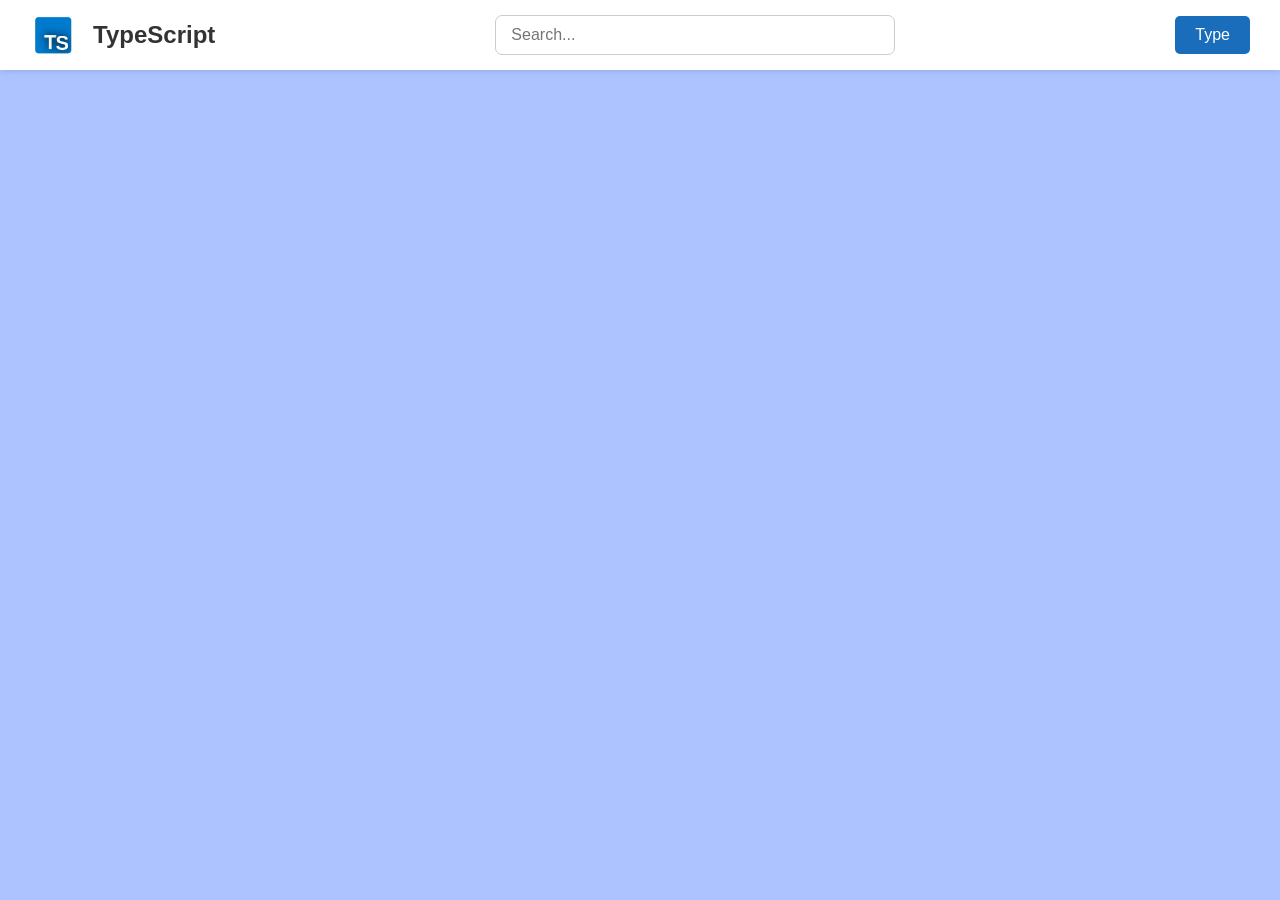
<file: Lucrarea1/index.html>
<!DOCTYPE html>
<html lang="en">
<head>
    <meta charset="UTF-8">
    <meta name="viewport" content="width=device-width, initial-scale=1.0">
    <link rel="stylesheet" href="styles/style.css">
    <title>Lucrarea 1</title>
</head>
<body>
    <nav class="navbar">
        <div class="nav-brand">
            <img class="img" src="img/typescript.png" alt="TypeScript Logo">
            <span>TypeScript</span>
        </div>

        <div class="nav-search">
            <input type="text" placeholder="Search..." id="searchBar">
        </div>

        <div class="nav-items">
            <button id="myButton">Type</button>
        </div>
    </nav>

    <script src="src/script.js"></script>
</body>
</html>
</file>
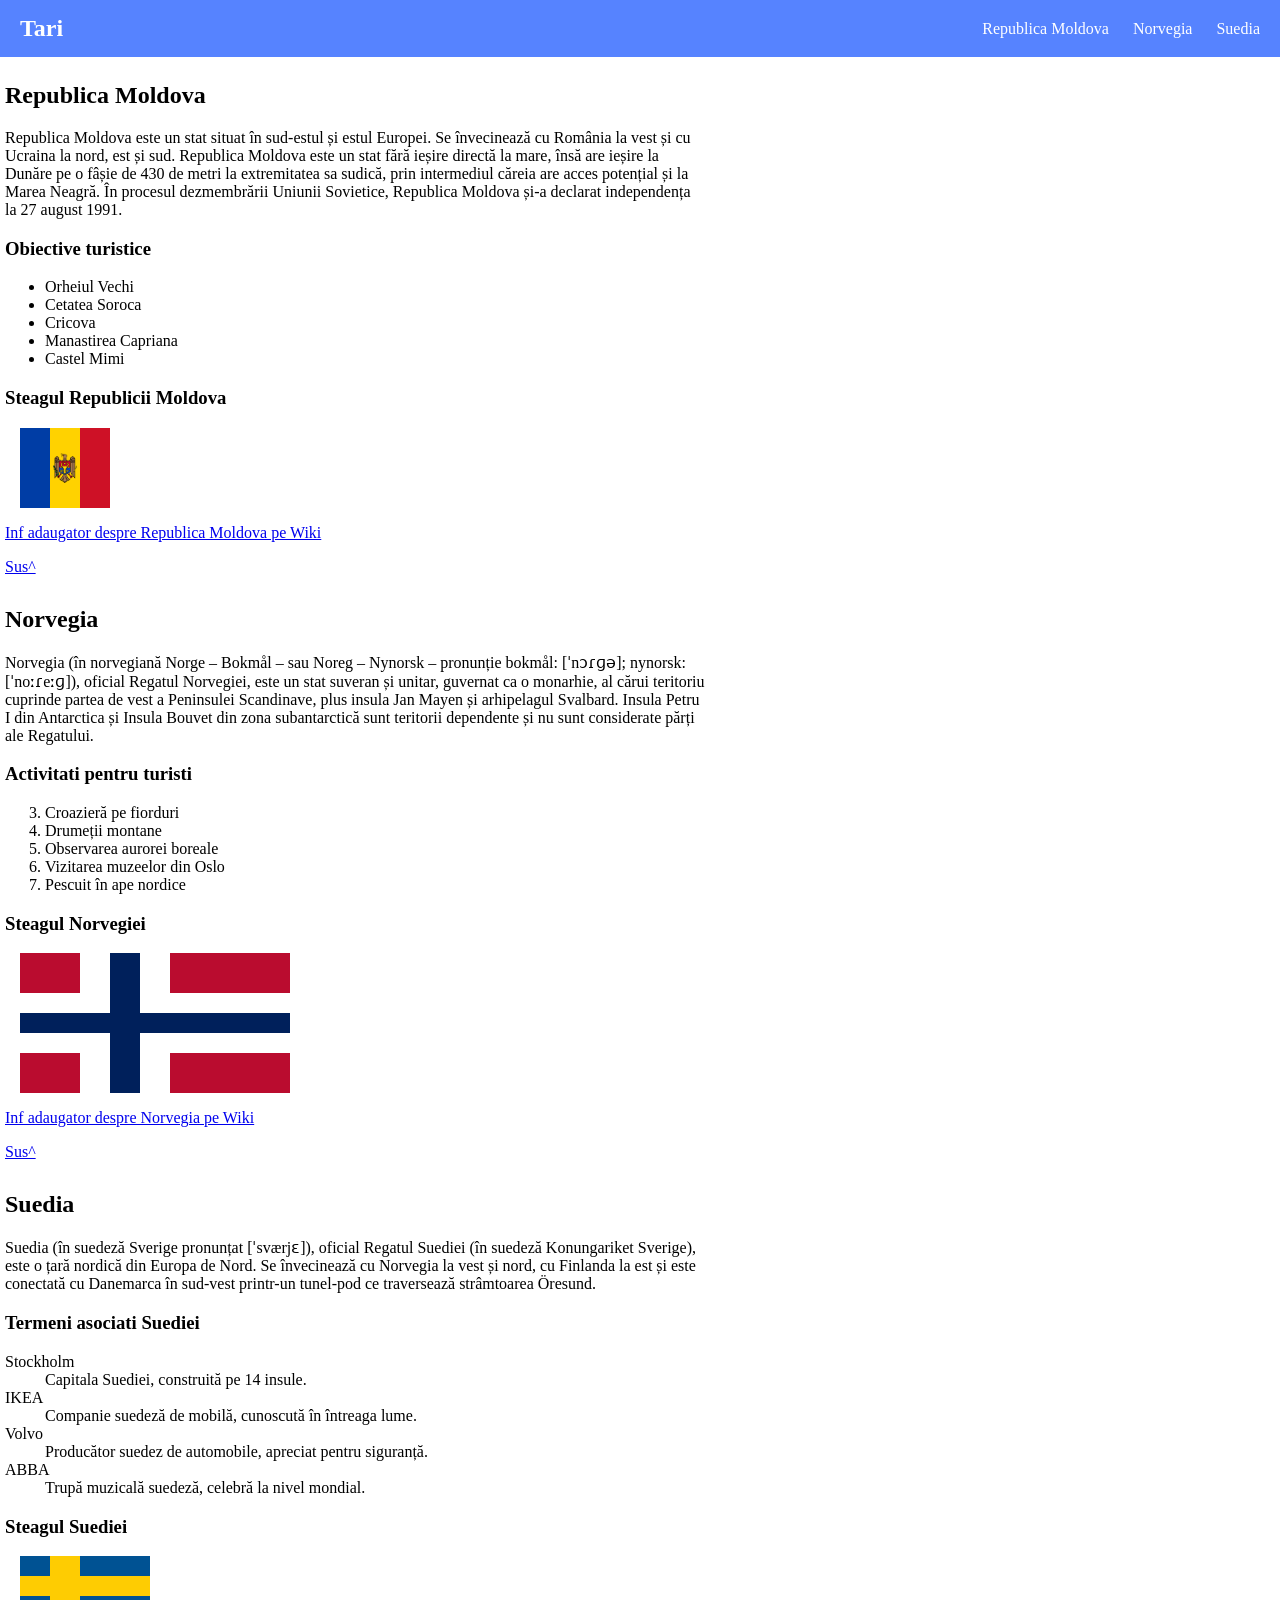
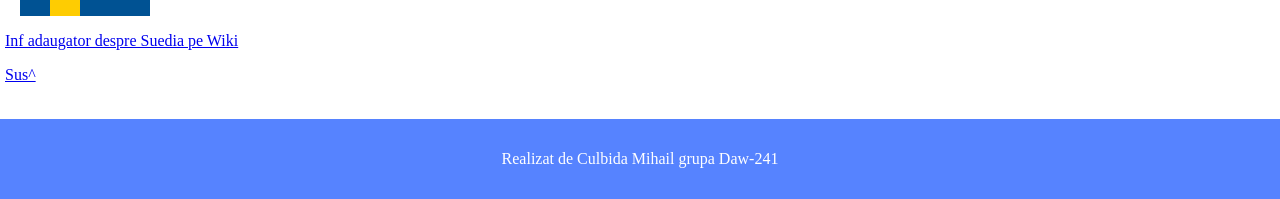
<file: Lucrarea2/index.html>
<!DOCTYPE html>
<html lang="ro">
<head>
    <meta charset="UTF-8">
    <title>Tari</title>
    <link rel="stylesheet" href="styles/style.css">
</head>
<body>

    <div id="header">
        <div id="meniu">
            <h1 class="logo">Tari</h1>
            <nav>
                <a href="#moldova">Republica Moldova</a>
                <a href="#norvegia">Norvegia</a>
                <a href="#suedia">Suedia</a>
            </nav>
        </div>
    </div>

    <div id="continut">
        <div id="moldova" class="tara">
            <h2>Republica Moldova</h2>
            <p>
                Republica Moldova este un stat situat în sud-estul și estul Europei. Se învecinează cu România la vest și cu Ucraina la nord, est și sud. Republica Moldova este un stat fără ieșire directă la mare, însă are ieșire la Dunăre pe o fâșie de 430 de metri la extremitatea sa sudică, prin intermediul căreia are acces potențial și la Marea Neagră. În procesul dezmembrării Uniunii Sovietice, Republica Moldova și-a declarat independența la 27 august 1991.
            </p>

            <h3>Obiective turistice</h3>
            <ul>
                <li>Orheiul Vechi</li>
                <li>Cetatea Soroca</li>
                <li>Cricova</li>
                <li>Manastirea Capriana</li>
                <li>Castel Mimi</li>
            </ul>

            <h3>Steagul Republicii Moldova</h3>
            <table class="steag">
                <tr>
                    <td class="moldova-albastru" style="height:80px;"></td>
                    <td class="moldova-galben" style="height:80px;"><img src="orel.webp"></td>
                    <td class="moldova-rosu" style="height:80px;"></td>
                </tr>
            </table>

            <p>
                <a href="https://ro.wikipedia.org/wiki/Republica_Moldova" target="_blank">
                    Inf adaugator despre Republica Moldova pe Wiki
                </a>
            </p>
            <a href="#header">Sus^</a>
        </div>

        <div id="norvegia" class="tara">
            <h2>Norvegia</h2>
            <p>
                Norvegia (în norvegiană Norge – Bokmål – sau Noreg – Nynorsk – pronunție bokmål: [ˈnɔɾɡə]; nynorsk: [ˈnoːɾeːɡ]), oficial Regatul Norvegiei, este un stat suveran și unitar, guvernat ca o monarhie, al cărui teritoriu cuprinde partea de vest a Peninsulei Scandinave, plus insula Jan Mayen și arhipelagul Svalbard. Insula Petru I din Antarctica și Insula Bouvet din zona subantarctică sunt teritorii dependente și nu sunt considerate părți ale Regatului. 
            </p>

            <h3>Activitati pentru turisti</h3>
            <ol start="3">
                <li>Croazieră pe fiorduri</li>
                <li>Drumeții montane</li>
                <li>Observarea aurorei boreale</li>
                <li>Vizitarea muzeelor din Oslo</li>
                <li>Pescuit în ape nordice</li>
            </ol>

            <h3>Steagul Norvegiei</h3>
            <table class="steag-norvegia">
                <tr>
                    <td class="norvegia-rosu"></td>
                    <td class="norvegia-rosu"></td>
                    <td class="norvegia-alb"></td>
                    <td class="norvegia-albastru"></td>
                    <td class="norvegia-alb"></td>
                    <td class="norvegia-rosu" style="width:120px;"></td>
                </tr>
                <tr>
                    <td class="norvegia-rosu"></td>
                    <td class="norvegia-rosu"></td>
                    <td class="norvegia-alb"></td>
                    <td class="norvegia-albastru"></td>
                    <td class="norvegia-alb"></td>
                    <td class="norvegia-rosu" style="width:120px;"></td>
                </tr>
                <tr>
                    <td class="norvegia-alb"></td>
                    <td class="norvegia-alb"></td>
                    <td class="norvegia-alb"></td>
                    <td class="norvegia-albastru"></td>
                    <td class="norvegia-alb"></td>
                    <td class="norvegia-alb" style="width:120px;"></td>
                </tr>
                <tr>
                    <td class="norvegia-albastru" colspan="6"></td>
                </tr>
                <tr>
                    <td class="norvegia-alb"></td>
                    <td class="norvegia-alb"></td>
                    <td class="norvegia-alb"></td>
                    <td class="norvegia-albastru"></td>
                    <td class="norvegia-alb"></td>
                    <td class="norvegia-alb" style="width:120px;"></td>
                </tr>
                <tr>
                    <td class="norvegia-rosu"></td>
                    <td class="norvegia-rosu"></td>
                    <td class="norvegia-alb"></td>
                    <td class="norvegia-albastru"></td>
                    <td class="norvegia-alb"></td>
                    <td class="norvegia-rosu" style="width:120px;"></td>
                </tr>
                <tr>
                    <td class="norvegia-rosu"></td>
                    <td class="norvegia-rosu"></td>
                    <td class="norvegia-alb"></td>
                    <td class="norvegia-albastru"></td>
                    <td class="norvegia-alb"></td>
                    <td class="norvegia-rosu" style="width:120px;"></td>
                </tr>
            </table>

            <p>
                <a href="https://ro.wikipedia.org/wiki/Norvegia" target="_blank">
                    Inf adaugator despre Norvegia pe Wiki
                </a>
            </p>
            <a href="#header">Sus^</a>
        </div>

        <div id="suedia" class="tara">
           <h2>Suedia</h2>
           <p>
               Suedia (în suedeză Sverige pronunțat [ˈsværjɛ]), oficial Regatul Suediei (în suedeză Konungariket Sverige), este o țară nordică din Europa de Nord. Se învecinează cu Norvegia la vest și nord, cu Finlanda la est și este conectată cu Danemarca în sud-vest printr-un tunel-pod ce traversează strâmtoarea Öresund.
           </p>
       
           <h3>Termeni asociati Suediei</h3>
           <dl>
               <dt>Stockholm</dt>
               <dd>Capitala Suediei, construită pe 14 insule.</dd>
       
               <dt>IKEA</dt>
               <dd>Companie suedeză de mobilă, cunoscută în întreaga lume.</dd>
       
               <dt>Volvo</dt>
               <dd>Producător suedez de automobile, apreciat pentru siguranță.</dd>
       
               <dt>ABBA</dt>
               <dd>Trupă muzicală suedeză, celebră la nivel mondial.</dd>
           </dl>
       
           <h3>Steagul Suediei</h3>
           <table class="steag-suedia">
               <tr>
                   <td class="suedia-albastru"></td>
                   <td class="suedia-galben"></td>
                   <td class="suedia-albastru" style="width:70px;"></td>
               </tr>
               <tr>
                   <td class="suedia-galben" colspan="3"></td>
               </tr>
               <tr>
                   <td class="suedia-albastru"></td>
                   <td class="suedia-galben"></td>
                   <td class="suedia-albastru" style="width:70px;"></td>
               </tr>
           </table>
       
           <p>
               <a href="https://ro.wikipedia.org/wiki/Suedia" target="_blank">
                   Inf adaugator despre Suedia pe Wiki
               </a>
           </p>
           <a href="#header">Sus^</a>
       </div>
    </div>
       <div id="footer">
            <p>Realizat de Culbida Mihail grupa Daw-241</p>
        </div>
</body>
</html>
</file>
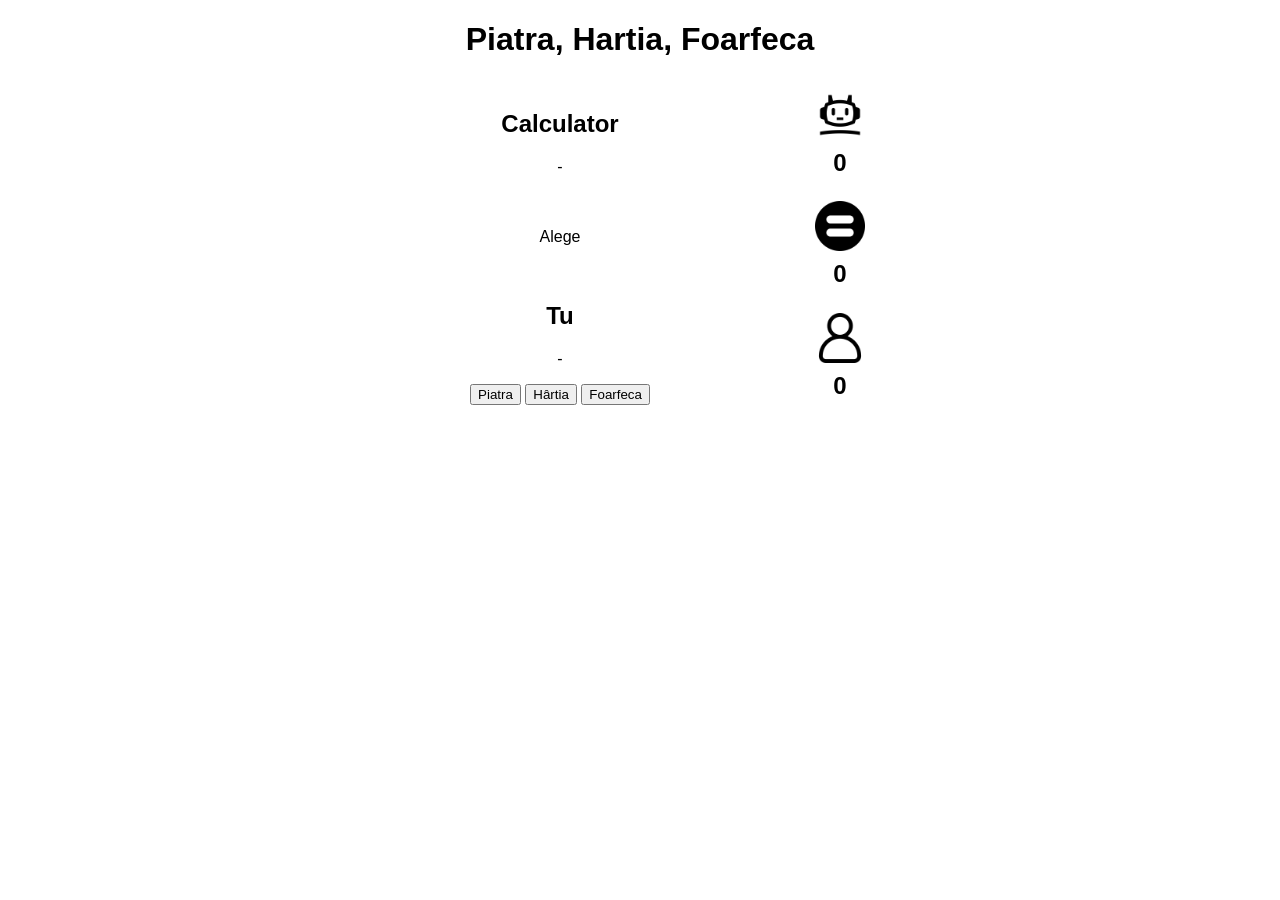
<file: Lucrarea3/index.html>
<!DOCTYPE html>
<html lang="ro">
<head>
    <meta charset="UTF-8">
    <title>Laboratorul 3</title>
    <link href="styles/style.css" rel="stylesheet">
</head>
<body>
    <h1>Piatra, Hartia, Foarfeca</h1>

    <div id="joc">
        <div id="stanga">
            <div class="zona">
                <h2>Calculator</h2>
                <img id="imgCalculator" style="display: none;">
                <p id="textCalculator">-</p>
            </div>
            <div class="zona">
                <p id="rezultat">Alege</p>
            </div>

            <div class="zona">
                <h2>Tu</h2>
                <img id="imgJucator" style="display: none;">
                <p id="textJucator">-</p>

                <button id="btnPiatra">Piatra</button>
                <button id="btnHartia">Hârtia</button>
                <button id="btnFoarfeca">Foarfeca</button>
            </div>
        </div>

        <div id="dreapta">
            <div class="scor">
                <img id="mesajCalculator" src="img/msg.png" alt="Loser">
                <img src="img/computer.png" alt="Calculator">
                <p id="scorCalculator">0</p>
            </div>
            <div class="scor">
                <img src="img/draw.png" alt="Egalitate">
                <p id="scorEgalitati">0</p>
            </div>
            <div class="scor">
                <img src="img/player.png" alt="Jucător">
                <p id="scorJucator">0</p>
            </div>
        </div>
    </div>

    <div id="modal">
        <div id="modalContinut">
            <p id="modalText"></p>
            <button id="btnModal">OK</button>
        </div>
    </div>

    <script src="src/script.js"></script>
    <script src="src/task.js"></script>
</body>
</html>
</file>
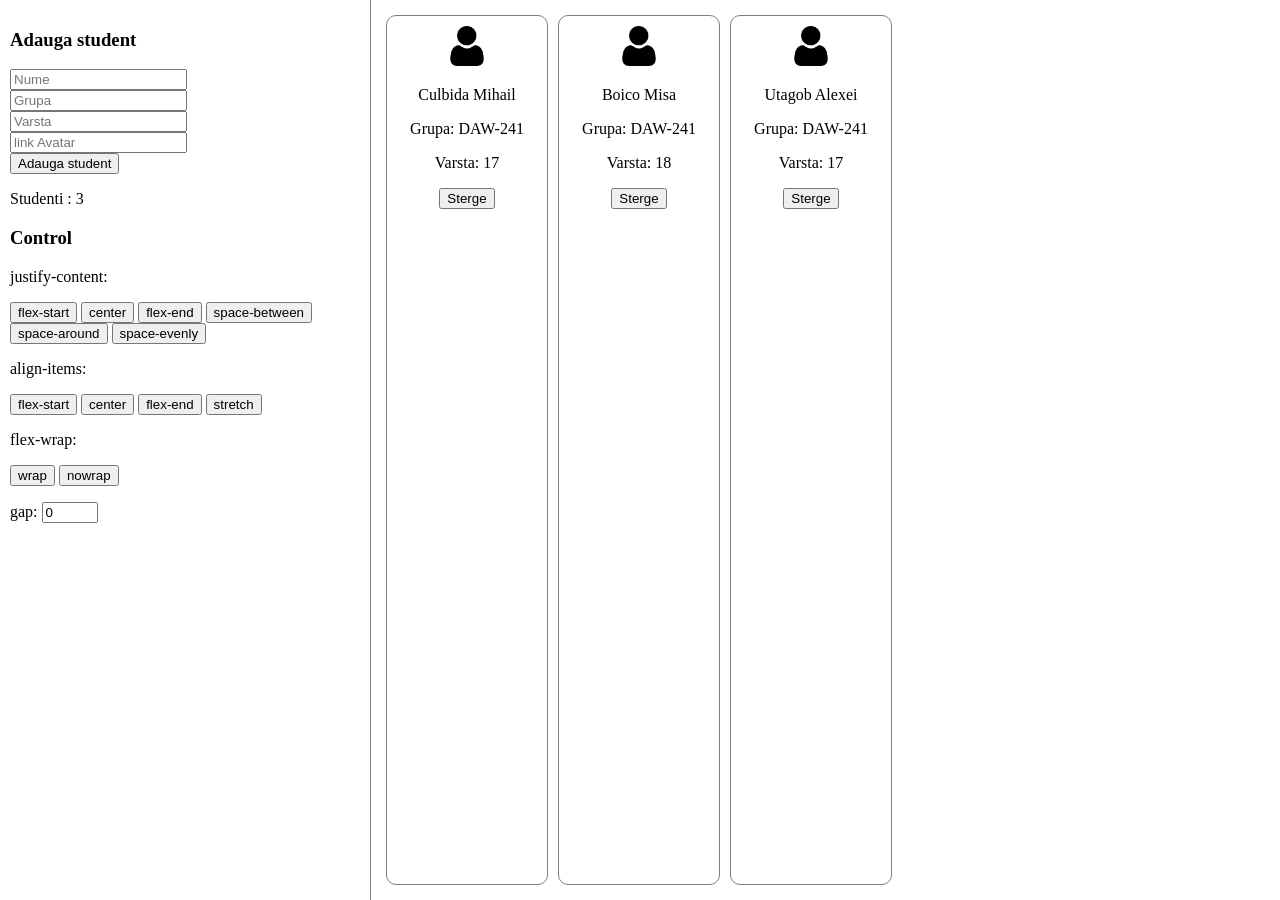
<file: Lucrarea5/index.html>
<!DOCTYPE html>
<html lang="ro">
<head>
    <meta charset="UTF-8">
    <title>Laboratorul 5</title>
    <link rel="stylesheet" href="styles/style.css">
</head>
<body>
    <div id="pagina">

        <div id="stanga">
            <h3>Adauga student</h3>
            <input type="text" id="inputNume" placeholder="Nume"> <br>
            <input type="text" id="inputGrupa" placeholder="Grupa"> <br>
            <input type="number" id="inputVarsta" placeholder="Varsta"> <br>
            <input type="text" id="inputAvatar" placeholder="link Avatar"> <br>
            <button id="btnAdauga">Adauga student</button>
            <p id="eroare"></p>

            <p id="numarStudenti"></p>

            <h3>Control</h3>

            <p>justify-content:</p>
            <button id="btnStart">flex-start</button>
            <button id="btnCenter">center</button>
            <button id="btnEnd">flex-end</button>
            <button id="btnBetween">space-between</button>
            <button id="btnAround">space-around</button>
            <button id="btnEvenly">space-evenly</button>

            <p>align-items:</p>
            <button id="btnAlignStart">flex-start</button>
            <button id="btnAlignCenter">center</button>
            <button id="btnAlignEnd">flex-end</button>
            <button id="btnStretch">stretch</button>

            <p>flex-wrap:</p>
            <button id="btnWrap">wrap</button>
            <button id="btnNowrap">nowrap</button>

            <p>gap: <input type="number" id="inputGap" min="0" max="100" value="0"></p>
        </div>

        <div id="dreapta">
            <div id="cardContainer"></div>
        </div>

    </div>

    <script src="src/script.js"></script>
</body>
</html>
</file>
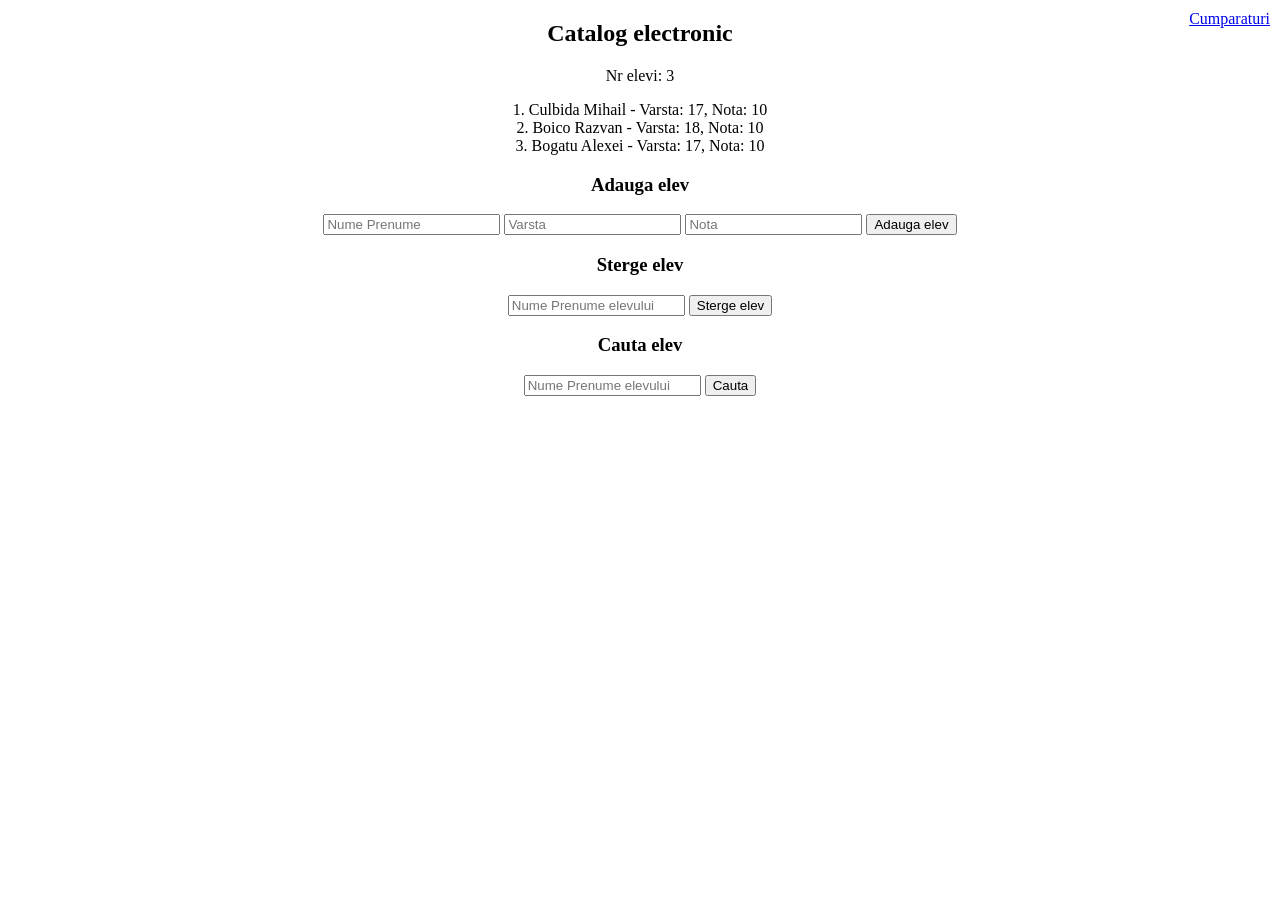
<file: Lucrarea4/catalog.html>
<!DOCTYPE html>
<html lang="ro">
<head>
    <meta charset="UTF-8">
    <meta name="viewport" content="width=device-width, initial-scale=1.0">
    <title>Labroatorul 4</title>
    <link rel="stylesheet" href="style.css" />
</head>
<body>

    <a id="btnMutare" href="cumparaturi.html">Cumparaturi</a>
    <h2>Catalog electronic</h2>

    <p id="numarElevi"></p>
    <div id="catalog"></div>

    <h3>Adauga elev</h3>
    <input type="text" id="inputNume" placeholder="Nume Prenume">
    <input type="number" id="inputVarsta" placeholder="Varsta">
    <input type="number" id="inputNota" placeholder="Nota">
    <button id="btnAdaugaElev">Adauga elev</button>

    <h3>Sterge elev</h3>
    <input type="text" id="inputNumeStergere" placeholder="Nume Prenume elevului">
    <button id="btnStergeElev">Sterge elev</button>

    <h3>Cauta elev</h3>
    <input type="text" id="inputNumeCautare" placeholder="Nume Prenume elevului">
    <button id="btnCautaElev">Cauta</button>
    <p id="rezultatCautare"></p>

    <script src="src/script2.js"></script>
</body>
</html>
</file>
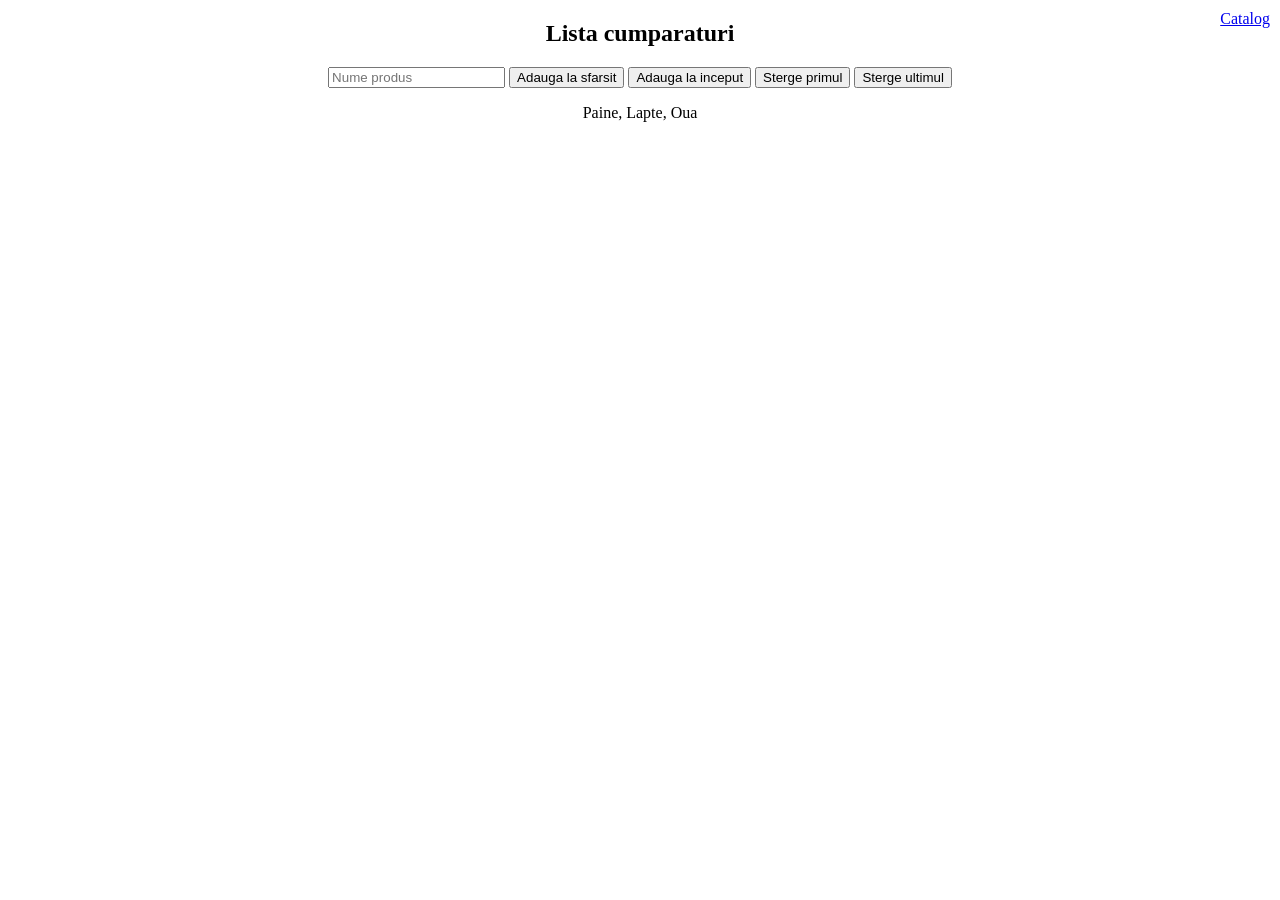
<file: Lucrarea4/cumparaturi.html>
<!DOCTYPE html>
<html lang="ro">
<head>
    <meta charset="UTF-8">
    <meta name="viewport" content="width=device-width, initial-scale=1.0">
    <title>Labroatorul 4</title>
    <link rel="stylesheet" href="style.css" />
</head>
<body>

    <a id="btnMutare" href="catalog.html">Catalog</a>
    <h2>Lista cumparaturi</h2>

    <input type="text" id="inputProdus" placeholder="Nume produs">
    <button id="btnAdaugaSfarsit">Adauga la sfarsit</button>
    <button id="btnAdaugaInceput">Adauga la inceput</button>
    <button id="btnStergePrimul">Sterge primul</button>
    <button id="btnStergeUltimul">Sterge ultimul</button>

    <p id="listaProduse"></p>

    <script src="src/script.js"></script>
    <script src="src/script1.js"></script>
</body>
</html>
</file>
<file: Lucrarea1/styles/style.css>
html, body {
    margin: 0;
    padding: 0;
    font-family: Arial, sans-serif;
}

body {
    background-color: #adc3ff;
}

.navbar {
    display: flex;
    justify-content: space-between;
    align-items: center;
    width: 100%;
    height: 70px;
    padding: 0 30px;
    background-color: #ffffff;
    box-shadow: 0 2px 5px #0000001a; 
    box-sizing: border-box; 
}

.nav-brand {
    display: flex;
    align-items: center;
    gap: 15px;
    font-size: 24px;
    font-weight: bold;
    color: #333333;
}

.img {
    display: block;
    width: auto;
    height: 45px;
}

.nav-items {
    display: flex;
    align-items: center;
    gap: 15px;
}

#myButton {
    padding: 10px 20px;
    background-color: #196dbb;
    color: white;
    border: none;
    border-radius: 5px;
    cursor: pointer;
    font-size: 16px;
    transition: background-color 0.2s ease;
}

#myButton:hover {
    background-color: #145592;
}

.nav-search {
    flex: 1;
    max-width: 400px;
    margin: 0 20px;
}

#searchBar {
    width: 100%;
    padding: 10px 15px;
    font-size: 16px;
    border: 1px solid #ccc;
    border-radius: 7px;
    outline: none;
    box-sizing: border-box;
}

#searchBar:focus {
    border-color: #949494;
}
</file>
<file: Lucrarea2/styles/style.css>
body {
    margin: 0;
    padding: 0;
}

#header {
    background-color: #5683ff;
    padding: 0;
}

#meniu {
    display: flex;
    align-items: center;
    justify-content: space-between;
    padding: 15px 20px;
}

#meniu .logo {
    color: white;
    font-size: 24px;
    margin: 0;
}

#meniu nav a {
    color: white;
    text-decoration: none;
    margin-left: 20px;
}

#meniu nav a:hover {
    text-decoration: underline;
}

#continut {
    padding: 5px;
}

.tara {
    margin-bottom: 30px;
}

.tara p {
    max-width: 700px;
}

.steag {
    border-collapse: collapse;
    margin: 15px;
}

.steag td {
    width: 30px;
    height: 20px;
    padding: 0;
}

.moldova-albastru { 
    background-color: #003DA5; 
}

.moldova-galben {
    background-color: #FFD200;
    vertical-align: middle;
}

.moldova-galben img {
    height: 30px;
    display: block;
    margin: 0 auto;
}

.moldova-rosu { 
    background-color: #CE1126; 
}

.steag-norvegia {
    border-collapse: collapse;
    margin: 15px;
}

.steag-norvegia td {
    width: 30px;
    height: 20px;
    padding: 0;
}

.norvegia-rosu     { 
    background-color: #BA0C2F; 
}

.norvegia-alb      { 
    background-color: #ffffff; 
}

.norvegia-albastru { 
    background-color: #00205B; 
}

.steag-suedia {
    border-collapse: collapse;
    margin: 15px;
}

.steag-suedia td {
    width: 30px;
    height: 20px;
    padding: 0;
}

.suedia-albastru { 
    background-color: #005293; 
}
.suedia-galben { 
    background-color: #FECC02; 
}

#footer {
    background-color: #5683ff;
    color: white;
    text-align: center;
    padding: 15px;
}
</file>
<file: Lucrarea3/styles/style.css>
body {
    text-align: center;
    font-family: Arial, sans-serif;
}
#joc {
    display: flex;
    justify-content: center;
    gap: 60px;
    width: 500px;
    margin: 20px auto;
}
#stanga {
    flex: 1;
}
.zona {
    padding: 10px;
}
.zona img {
    width: 80px;
}
#dreapta {
    width: 100px;
    display: flex;
    flex-direction: column;
    justify-content: space-around;
    align-items: center;
}
.scor img {
    width: 50px;
}
.scor p {
    font-size: 24px;
    font-weight: bold;
    margin: 5px 0;
}
.scor {
    position: relative;
}
#mesajCalculator {
    display: none;
    position: absolute;
    bottom: 80%;
    left: 65%;
    width: 90px;
}
#modal {
    display: none;
    position: fixed;
    top: 0;
    left: 0;
    width: 100%;
    height: 100%;
    background: #02020263;
    align-items: center;
    justify-content: center;
}
#modalContinut {
    background: #fff;
    padding: 30px;
}
</file>
<file: Lucrarea5/styles/style.css>
body {
    margin: 0;
}

#pagina {
    display: flex;
    height: 100vh;
}

#stanga {
    width: 350px;
    padding: 10px;
    border-right: 1px solid gray;
}

#dreapta {
    flex: 1;
    padding: 10px;
}

#cardContainer {
    display: flex;
    height: 100%;
}

.card {
    border: 1px solid gray;
    width: 140px;
    padding: 10px;
    margin: 5px;
    border-radius: 10px;
    text-align: center;
}

.card img {
    width: 40px;
}
</file>
<file: Lucrarea4/style.css>
body {
    text-align: center;
}
#btnMutare {
    position: absolute;
    top: 10px;
    right: 10px;
}
</file>
